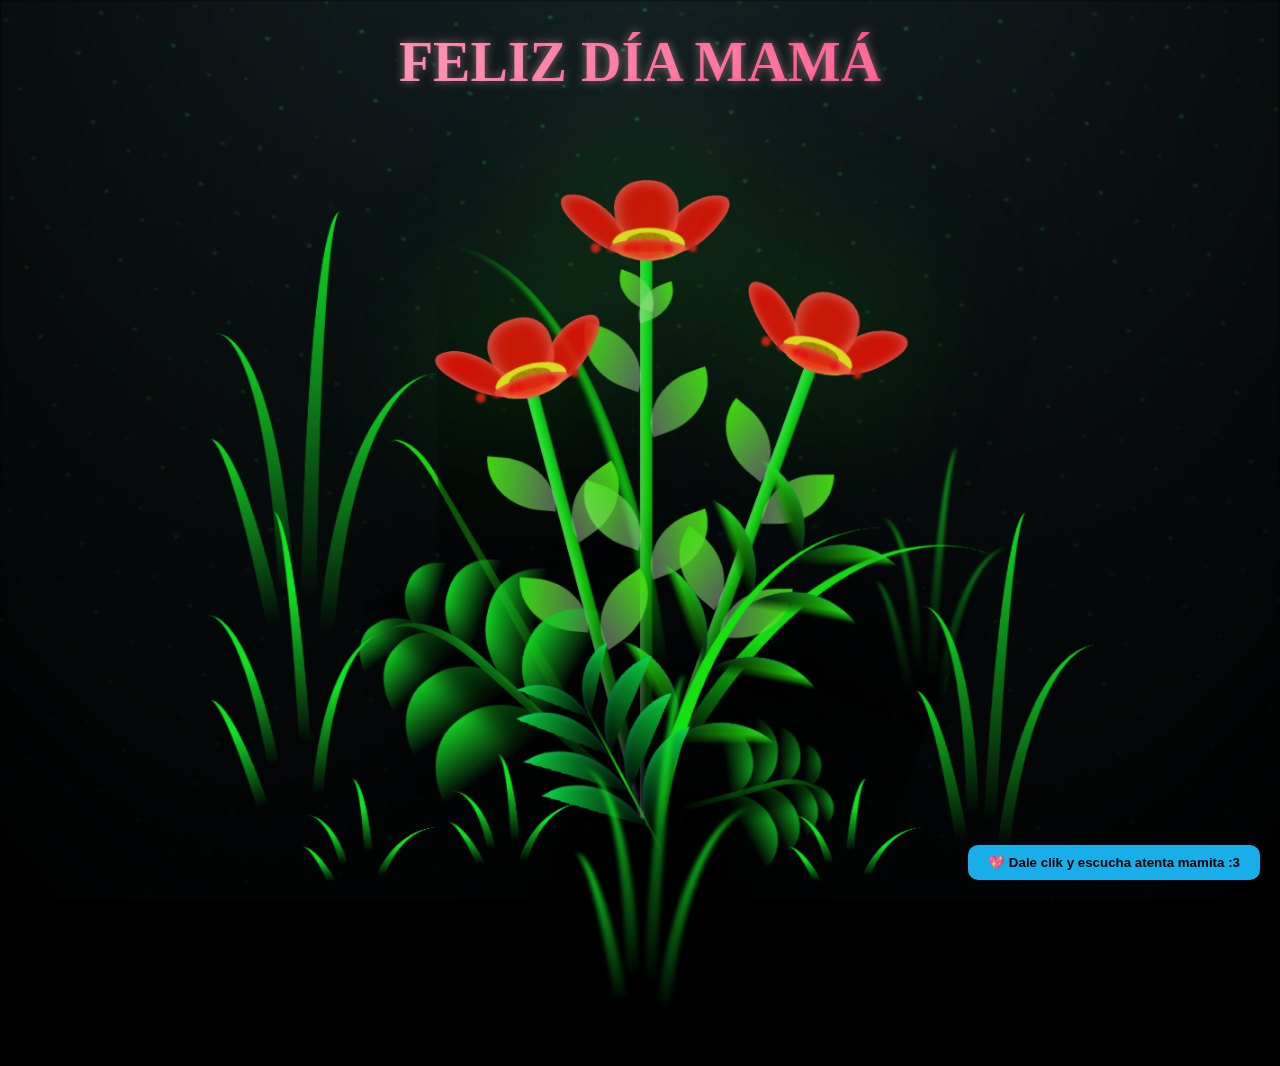
<file: FLORES.html>
<!DOCTYPE html>
<html lang="en">
<head>
    <meta charset="UTF-8">
    <meta http-equiv="X-UA-Compatible" content="IE=edge">
    <meta name="viewport" content="width=device-width, initial-scale=1.0">
    <link rel="stylesheet" href="css/main.css">
    <link rel="icon" href="img/flowers.png" type="image/x-icon">
    <title>FLORES PARA LA MEJOR MADRE DEL MUNDO</title>
      <style>
  .titulo {
    position: absolute;
    top: 30px;
    left: 50%;
    transform: translateX(-50%);
    font-size: 3.5em;
    font-family: 'Dancing Script', cursive;
    background: linear-gradient(90deg, #ff80ab, #ff4081);
    -webkit-background-clip: text;
    -webkit-text-fill-color: transparent;
    text-shadow: 0 0 10px rgba(255, 192, 203, 0.5);
    z-index: 1000;
    animation: aparecer 2s ease-out, glow 3s infinite alternate;
  }

  @keyframes aparecer {
    0% {
      opacity: 0;
      transform: translate(-50%, -40px) scale(0.95);
    }
    100% {
      opacity: 1;
      transform: translate(-50%, 0) scale(1);
    }
  }

  @keyframes glow {
    from {
      text-shadow: 0 0 10px rgba(255, 192, 203, 0.3);
    }
    to {
      text-shadow: 0 0 20px rgba(255, 192, 203, 0.9);
    }
  }
</style>

</head>

<body class="container">
<h1 class="titulo">FELIZ DÍA MAMÁ</h1>

    <div class="night"></div>
    <div class="flowers">
      <div class="flower flower--1">
        <div class="flower__leafs flower__leafs--1">
          <div class="flower__leaf flower__leaf--1"></div>
          <div class="flower__leaf flower__leaf--2"></div>
          <div class="flower__leaf flower__leaf--3"></div>
          <div class="flower__leaf flower__leaf--4"></div>
          <div class="flower__white-circle"></div>
  
          <div class="flower__light flower__light--1"></div>
          <div class="flower__light flower__light--2"></div>
          <div class="flower__light flower__light--3"></div>
          <div class="flower__light flower__light--4"></div>
          <div class="flower__light flower__light--5"></div>
          <div class="flower__light flower__light--6"></div>
          <div class="flower__light flower__light--7"></div>
          <div class="flower__light flower__light--8"></div>
  
        </div>
        <div class="flower__line">
          <div class="flower__line__leaf flower__line__leaf--1"></div>
          <div class="flower__line__leaf flower__line__leaf--2"></div>
          <div class="flower__line__leaf flower__line__leaf--3"></div>
          <div class="flower__line__leaf flower__line__leaf--4"></div>
          <div class="flower__line__leaf flower__line__leaf--5"></div>
          <div class="flower__line__leaf flower__line__leaf--6"></div>
        </div>
      </div>
  
      <div class="flower flower--2">
        <div class="flower__leafs flower__leafs--2">
          <div class="flower__leaf flower__leaf--1"></div>
          <div class="flower__leaf flower__leaf--2"></div>
          <div class="flower__leaf flower__leaf--3"></div>
          <div class="flower__leaf flower__leaf--4"></div>
          <div class="flower__white-circle"></div>
  
          <div class="flower__light flower__light--1"></div>
          <div class="flower__light flower__light--2"></div>
          <div class="flower__light flower__light--3"></div>
          <div class="flower__light flower__light--4"></div>
          <div class="flower__light flower__light--5"></div>
          <div class="flower__light flower__light--6"></div>
          <div class="flower__light flower__light--7"></div>
          <div class="flower__light flower__light--8"></div>
  
        </div>
        <div class="flower__line">
          <div class="flower__line__leaf flower__line__leaf--1"></div>
          <div class="flower__line__leaf flower__line__leaf--2"></div>
          <div class="flower__line__leaf flower__line__leaf--3"></div>
          <div class="flower__line__leaf flower__line__leaf--4"></div>
        </div>
      </div>
  
      <div class="flower flower--3">
        <div class="flower__leafs flower__leafs--3">
          <div class="flower__leaf flower__leaf--1"></div>
          <div class="flower__leaf flower__leaf--2"></div>
          <div class="flower__leaf flower__leaf--3"></div>
          <div class="flower__leaf flower__leaf--4"></div>
          <div class="flower__white-circle"></div>
  
          <div class="flower__light flower__light--1"></div>
          <div class="flower__light flower__light--2"></div>
          <div class="flower__light flower__light--3"></div>
          <div class="flower__light flower__light--4"></div>
          <div class="flower__light flower__light--5"></div>
          <div class="flower__light flower__light--6"></div>
          <div class="flower__light flower__light--7"></div>
          <div class="flower__light flower__light--8"></div>
  
        </div>
        <div class="flower__line">
          <div class="flower__line__leaf flower__line__leaf--1"></div>
          <div class="flower__line__leaf flower__line__leaf--2"></div>
          <div class="flower__line__leaf flower__line__leaf--3"></div>
          <div class="flower__line__leaf flower__line__leaf--4"></div>
        </div>
      </div>
  
      <div class="grow-ans" style="--d:1.2s">
        <div class="flower__g-long">
          <div class="flower__g-long__top"></div>
          <div class="flower__g-long__bottom"></div>
        </div>
      </div>
  
      <div class="growing-grass">
        <div class="flower__grass flower__grass--1">
          <div class="flower__grass--top"></div>
          <div class="flower__grass--bottom"></div>
          <div class="flower__grass__leaf flower__grass__leaf--1"></div>
          <div class="flower__grass__leaf flower__grass__leaf--2"></div>
          <div class="flower__grass__leaf flower__grass__leaf--3"></div>
          <div class="flower__grass__leaf flower__grass__leaf--4"></div>
          <div class="flower__grass__leaf flower__grass__leaf--5"></div>
          <div class="flower__grass__leaf flower__grass__leaf--6"></div>
          <div class="flower__grass__leaf flower__grass__leaf--7"></div>
          <div class="flower__grass__leaf flower__grass__leaf--8"></div>
          <div class="flower__grass__overlay"></div>
        </div>
      </div>
  
      <div class="growing-grass">
        <div class="flower__grass flower__grass--2">
          <div class="flower__grass--top"></div>
          <div class="flower__grass--bottom"></div>
          <div class="flower__grass__leaf flower__grass__leaf--1"></div>
          <div class="flower__grass__leaf flower__grass__leaf--2"></div>
          <div class="flower__grass__leaf flower__grass__leaf--3"></div>
          <div class="flower__grass__leaf flower__grass__leaf--4"></div>
          <div class="flower__grass__leaf flower__grass__leaf--5"></div>
          <div class="flower__grass__leaf flower__grass__leaf--6"></div>
          <div class="flower__grass__leaf flower__grass__leaf--7"></div>
          <div class="flower__grass__leaf flower__grass__leaf--8"></div>
          <div class="flower__grass__overlay"></div>
        </div>
      </div>
  
      <div class="grow-ans" style="--d:2.4s">
        <div class="flower__g-right flower__g-right--1">
          <div class="leaf"></div>
        </div>
      </div>
  
      <div class="grow-ans" style="--d:2.8s">
        <div class="flower__g-right flower__g-right--2">
          <div class="leaf"></div>
        </div>
      </div>
  
      <div class="grow-ans" style="--d:2.8s">
        <div class="flower__g-front">
          <div class="flower__g-front__leaf-wrapper flower__g-front__leaf-wrapper--1">
            <div class="flower__g-front__leaf"></div>
          </div>
          <div class="flower__g-front__leaf-wrapper flower__g-front__leaf-wrapper--2">
            <div class="flower__g-front__leaf"></div>
          </div>
          <div class="flower__g-front__leaf-wrapper flower__g-front__leaf-wrapper--3">
            <div class="flower__g-front__leaf"></div>
          </div>
          <div class="flower__g-front__leaf-wrapper flower__g-front__leaf-wrapper--4">
            <div class="flower__g-front__leaf"></div>
          </div>
          <div class="flower__g-front__leaf-wrapper flower__g-front__leaf-wrapper--5">
            <div class="flower__g-front__leaf"></div>
          </div>
          <div class="flower__g-front__leaf-wrapper flower__g-front__leaf-wrapper--6">
            <div class="flower__g-front__leaf"></div>
          </div>
          <div class="flower__g-front__leaf-wrapper flower__g-front__leaf-wrapper--7">
            <div class="flower__g-front__leaf"></div>
          </div>
          <div class="flower__g-front__leaf-wrapper flower__g-front__leaf-wrapper--8">
            <div class="flower__g-front__leaf"></div>
          </div>
          <div class="flower__g-front__line"></div>
        </div>
      </div>
  
      <div class="grow-ans" style="--d:3.2s">
        <div class="flower__g-fr">
          <div class="leaf"></div>
          <div class="flower__g-fr__leaf flower__g-fr__leaf--1"></div>
          <div class="flower__g-fr__leaf flower__g-fr__leaf--2"></div>
          <div class="flower__g-fr__leaf flower__g-fr__leaf--3"></div>
          <div class="flower__g-fr__leaf flower__g-fr__leaf--4"></div>
          <div class="flower__g-fr__leaf flower__g-fr__leaf--5"></div>
          <div class="flower__g-fr__leaf flower__g-fr__leaf--6"></div>
          <div class="flower__g-fr__leaf flower__g-fr__leaf--7"></div>
          <div class="flower__g-fr__leaf flower__g-fr__leaf--8"></div>
        </div>
      </div>
  
      <div class="long-g long-g--0">
        <div class="grow-ans" style="--d:3s">
          <div class="leaf leaf--0"></div>
        </div>
        <div class="grow-ans" style="--d:2.2s">
          <div class="leaf leaf--1"></div>
        </div>
        <div class="grow-ans" style="--d:3.4s">
          <div class="leaf leaf--2"></div>
        </div>
        <div class="grow-ans" style="--d:3.6s">
          <div class="leaf leaf--3"></div>
        </div>
      </div>
  
      <div class="long-g long-g--1">
        <div class="grow-ans" style="--d:3.6s">
          <div class="leaf leaf--0"></div>
        </div>
        <div class="grow-ans" style="--d:3.8s">
          <div class="leaf leaf--1"></div>
        </div>
        <div class="grow-ans" style="--d:4s">
          <div class="leaf leaf--2"></div>
        </div>
        <div class="grow-ans" style="--d:4.2s">
          <div class="leaf leaf--3"></div>
        </div>
      </div>
  
      <div class="long-g long-g--2">
        <div class="grow-ans" style="--d:4s">
          <div class="leaf leaf--0"></div>
        </div>
        <div class="grow-ans" style="--d:4.2s">
          <div class="leaf leaf--1"></div>
        </div>
        <div class="grow-ans" style="--d:4.4s">
          <div class="leaf leaf--2"></div>
        </div>
        <div class="grow-ans" style="--d:4.6s">
          <div class="leaf leaf--3"></div>
        </div>
      </div>
  
      <div class="long-g long-g--3">
        <div class="grow-ans" style="--d:4s">
          <div class="leaf leaf--0"></div>
        </div>
        <div class="grow-ans" style="--d:4.2s">
          <div class="leaf leaf--1"></div>
        </div>
        <div class="grow-ans" style="--d:3s">
          <div class="leaf leaf--2"></div>
        </div>
        <div class="grow-ans" style="--d:3.6s">
          <div class="leaf leaf--3"></div>
        </div>
      </div>
  
      <div class="long-g long-g--4">
        <div class="grow-ans" style="--d:4s">
          <div class="leaf leaf--0"></div>
        </div>
        <div class="grow-ans" style="--d:4.2s">
          <div class="leaf leaf--1"></div>
        </div>
        <div class="grow-ans" style="--d:3s">
          <div class="leaf leaf--2"></div>
        </div>
        <div class="grow-ans" style="--d:3.6s">
          <div class="leaf leaf--3"></div>
        </div>
      </div>
  
      <div class="long-g long-g--5">
        <div class="grow-ans" style="--d:4s">
          <div class="leaf leaf--0"></div>
        </div>
        <div class="grow-ans" style="--d:4.2s">
          <div class="leaf leaf--1"></div>
        </div>
        <div class="grow-ans" style="--d:3s">
          <div class="leaf leaf--2"></div>
        </div>
        <div class="grow-ans" style="--d:3.6s">
          <div class="leaf leaf--3"></div>
        </div>
      </div>
  
      <div class="long-g long-g--6">
        <div class="grow-ans" style="--d:4.2s">
          <div class="leaf leaf--0"></div>
        </div>
        <div class="grow-ans" style="--d:4.4s">
          <div class="leaf leaf--1"></div>
        </div>
        <div class="grow-ans" style="--d:4.6s">
          <div class="leaf leaf--2"></div>
        </div>
        <div class="grow-ans" style="--d:4.8s">
          <div class="leaf leaf--3"></div>
        </div>
      </div>
  
      <div class="long-g long-g--7">
        <div class="grow-ans" style="--d:3s">
          <div class="leaf leaf--0"></div>
        </div>
        <div class="grow-ans" style="--d:3.2s">
          <div class="leaf leaf--1"></div>
        </div>
        <div class="grow-ans" style="--d:3.5s">
          <div class="leaf leaf--2"></div>
        </div>
        <div class="grow-ans" style="--d:3.6s">
          <div class="leaf leaf--3"></div>
        </div>
      </div>
    </div>
    <script src="main.js"></script>
    <audio id="bg-music" loop>
      <source src="audio/lov.mp3" type="audio/mpeg">
      Tu navegador no soporta audio HTML5.
    </audio>
    <button onclick="document.getElementById('bg-music').play()" style="position: fixed; bottom: 20px; right: 20px; z-index: 9999; padding: 10px 20px; background: rgb(24, 174, 233); border: none; border-radius: 10px; font-weight: bold; cursor: pointer;">
      💖 Dale clik y escucha atenta mamita :3
    </button>
    
  </body>
</html>
</file>
<file: css/main.css>
*,
*::after,
*::before {
  padding: 0;
  margin: 0;
  box-sizing: border-box;
}

:root {
  --dark-color: #000;
}

body {
  display: flex;
  align-items: flex-end;
  justify-content: center;
  min-height: 100vh;
  background-color: var(--dark-color);
  overflow: hidden;
  perspective: 1000px;
}

.night {
  position: fixed;
  left: 50%;
  top: 0;
  transform: translateX(-50%);
  width: 100%;
  height: 100%;
  filter: blur(0.1vmin);
  background-image: radial-gradient(ellipse at top, transparent 0%, var(--dark-color)), 
  radial-gradient(ellipse at bottom, var(--dark-color), rgba(145, 233, 255, 0.2)), 
  repeating-linear-gradient(220deg, rgb(0, 0, 0) 0px, rgb(0, 0, 0) 19px, transparent 19px, 
  transparent 22px), repeating-linear-gradient(189deg, rgb(0, 0, 0) 0px, rgb(0, 0, 0) 19px, 
  transparent 19px, transparent 22px), repeating-linear-gradient(148deg, rgb(0, 0, 0) 0px, 
  rgb(0, 0, 0) 19px, transparent 19px, transparent 22px), linear-gradient(90deg, rgb(23, 197, 46), 
  rgb(16, 202, 56));
}

.flowers {
  position: relative;
  transform: scale(0.9);
}

.flower {
  position: absolute;
  bottom: 10vmin;
  transform-origin: bottom center;
  z-index: 10;
  --fl-speed: 0.8s;
}
.flower--1 {
  -webkit-animation: moving-flower-1 4s linear infinite;
          animation: moving-flower-1 4s linear infinite;
}
.flower--1 .flower__line {
  height: 70vmin;
  -webkit-animation-delay: 0.3s;
          animation-delay: 0.3s;
}
.flower--1 .flower__line__leaf--1 {
  -webkit-animation: blooming-leaf-right var(--fl-speed) 1.6s backwards;
          animation: blooming-leaf-right var(--fl-speed) 1.6s backwards;
}
.flower--1 .flower__line__leaf--2 {
  -webkit-animation: blooming-leaf-right var(--fl-speed) 1.4s backwards;
          animation: blooming-leaf-right var(--fl-speed) 1.4s backwards;
}
.flower--1 .flower__line__leaf--3 {
  -webkit-animation: blooming-leaf-left var(--fl-speed) 1.2s backwards;
          animation: blooming-leaf-left var(--fl-speed) 1.2s backwards;
}
.flower--1 .flower__line__leaf--4 {
  -webkit-animation: blooming-leaf-left var(--fl-speed) 1s backwards;
          animation: blooming-leaf-left var(--fl-speed) 1s backwards;
}
.flower--1 .flower__line__leaf--5 {
  -webkit-animation: blooming-leaf-right var(--fl-speed) 1.8s backwards;
          animation: blooming-leaf-right var(--fl-speed) 1.8s backwards;
}
.flower--1 .flower__line__leaf--6 {
  -webkit-animation: blooming-leaf-left var(--fl-speed) 2s backwards;
          animation: blooming-leaf-left var(--fl-speed) 2s backwards;
}
.flower--2 {
  left: 50%;
  transform: rotate(20deg);
  -webkit-animation: moving-flower-2 4s linear infinite;
          animation: moving-flower-2 4s linear infinite;
}
.flower--2 .flower__line {
  height: 60vmin;
  -webkit-animation-delay: 0.6s;
          animation-delay: 0.6s;
}
.flower--2 .flower__line__leaf--1 {
  -webkit-animation: blooming-leaf-right var(--fl-speed) 1.9s backwards;
          animation: blooming-leaf-right var(--fl-speed) 1.9s backwards;
}
.flower--2 .flower__line__leaf--2 {
  -webkit-animation: blooming-leaf-right var(--fl-speed) 1.7s backwards;
          animation: blooming-leaf-right var(--fl-speed) 1.7s backwards;
}
.flower--2 .flower__line__leaf--3 {
  -webkit-animation: blooming-leaf-left var(--fl-speed) 1.5s backwards;
          animation: blooming-leaf-left var(--fl-speed) 1.5s backwards;
}
.flower--2 .flower__line__leaf--4 {
  -webkit-animation: blooming-leaf-left var(--fl-speed) 1.3s backwards;
          animation: blooming-leaf-left var(--fl-speed) 1.3s backwards;
}
.flower--3 {
  left: 50%;
  transform: rotate(-15deg);
  -webkit-animation: moving-flower-3 4s linear infinite;
          animation: moving-flower-3 4s linear infinite;
}
.flower--3 .flower__line {
  -webkit-animation-delay: 0.9s;
          animation-delay: 0.9s;
}
.flower--3 .flower__line__leaf--1 {
  -webkit-animation: blooming-leaf-right var(--fl-speed) 2.5s backwards;
          animation: blooming-leaf-right var(--fl-speed) 2.5s backwards;
}
.flower--3 .flower__line__leaf--2 {
  -webkit-animation: blooming-leaf-right var(--fl-speed) 2.3s backwards;
          animation: blooming-leaf-right var(--fl-speed) 2.3s backwards;
}
.flower--3 .flower__line__leaf--3 {
  -webkit-animation: blooming-leaf-left var(--fl-speed) 2.1s backwards;
          animation: blooming-leaf-left var(--fl-speed) 2.1s backwards;
}
.flower--3 .flower__line__leaf--4 {
  -webkit-animation: blooming-leaf-left var(--fl-speed) 1.9s backwards;
          animation: blooming-leaf-left var(--fl-speed) 1.9s backwards;
}
.flower__leafs {
  position: relative;
  -webkit-animation: blooming-flower 2s backwards;
          animation: blooming-flower 2s backwards;
}
.flower__leafs--1 {
  -webkit-animation-delay: 1.1s;
          animation-delay: 1.1s;
}
.flower__leafs--2 {
  -webkit-animation-delay: 1.4s;
          animation-delay: 1.4s;
}
.flower__leafs--3 {
  -webkit-animation-delay: 1.7s;
          animation-delay: 1.7s;
}
.flower__leafs::after {
  content: "";
  position: absolute;
  left: 0;
  top: 0;
  transform: translate(-50%, -100%);
  width: 8vmin;
  height: 8vmin;
  background-color: #13c413;
  filter: blur(10vmin);
}
.flower__leaf {
  position: absolute;
  bottom: 0;
  left: 50%;
  width: 8vmin;
  height: 11vmin;
  border-radius: 51% 49% 47% 53%/44% 45% 55% 69%;
  background-color: #0ec51d;
  background-image: linear-gradient(to top, #f70505, #f50404);/*petalos o animacions de las flores*/
  transform-origin: bottom center;
  opacity: 0.9;
  box-shadow: inset 0 0 2vmin rgba(255, 255, 255, 0.5);
}
.flower__leaf--1 {
  transform: translate(-10%, 1%) rotateY(40deg) rotateX(-50deg);
}
.flower__leaf--2 {
  transform: translate(-50%, -4%) rotateX(40deg);
}
.flower__leaf--3 {
  transform: translate(-90%, 0%) rotateY(45deg) rotateX(50deg);
}
.flower__leaf--4 {
  width: 8vmin;
  height: 8vmin;
  transform-origin: bottom left;
  border-radius: 4vmin 10vmin 4vmin 4vmin;
  transform: translate(0%, 18%) rotateX(70deg) rotate(-43deg);
  background-image: linear-gradient(to top, #e91919, #e90d0d);/*petalos de las flores*/
  z-index: 1;
  opacity: 0.8;
}
.flower__white-circle {
  position: absolute;
  left: -3.5vmin;
  top: -3vmin;
  width: 9vmin;
  height: 4vmin;
  border-radius: 50%;
  background-color: #eee01f; /*circulo de las flores*/
}
.flower__white-circle::after {
  content: "";
  position: absolute;
  left: 50%;
  top: 45%;
  transform: translate(-50%, -50%);
  width: 60%;
  height: 60%;
  border-radius: inherit;
  background-image: repeating-linear-gradient(135deg, rgba(0, 0, 0, 0.03) 0px, 
  rgba(0, 0, 0, 0.03) 1px, transparent 1px, transparent 12px), repeating-linear-gradient(45deg, 
  rgba(0, 0, 0, 0.03) 0px, rgba(0, 0, 0, 0.03) 1px, transparent 1px, transparent 12px), 
  repeating-linear-gradient(67.5deg, rgba(0, 0, 0, 0.03) 0px, rgba(0, 0, 0, 0.03) 1px, 
  transparent 1px, transparent 12px), repeating-linear-gradient(135deg, rgba(0, 0, 0, 0.03) 0px, 
  rgba(0, 0, 0, 0.03) 1px, transparent 1px, transparent 12px), repeating-linear-gradient(45deg, 
  rgba(0, 0, 0, 0.03) 0px, rgba(0, 0, 0, 0.03) 1px, transparent 1px, transparent 12px), 
  repeating-linear-gradient(112.5deg, rgba(0, 0, 0, 0.03) 0px, rgba(0, 0, 0, 0.03) 1px, 
  transparent 1px, transparent 12px), repeating-linear-gradient(112.5deg, rgba(0, 0, 0, 0.03) 0px, 
  rgba(0, 0, 0, 0.03) 1px, transparent 1px, transparent 12px), repeating-linear-gradient(45deg, 
  rgba(0, 0, 0, 0.03) 0px, rgba(0, 0, 0, 0.03) 1px, transparent 1px, transparent 12px), 
  repeating-linear-gradient(22.5deg, rgba(0, 0, 0, 0.03) 0px, rgba(0, 0, 0, 0.03) 1px, 
  transparent 1px, transparent 12px), repeating-linear-gradient(45deg, rgba(0, 0, 0, 0.03) 0px, 
  rgba(0, 0, 0, 0.03) 1px, transparent 1px, transparent 12px), repeating-linear-gradient(22.5deg, 
  rgba(0, 0, 0, 0.03) 0px, rgba(0, 0, 0, 0.03) 1px, transparent 1px, transparent 12px), 
  repeating-linear-gradient(135deg, rgba(0, 0, 0, 0.03) 0px, rgba(0, 0, 0, 0.03) 1px, 
  transparent 1px, transparent 12px), repeating-linear-gradient(157.5deg, rgba(0, 0, 0, 0.03) 0px, 
  rgba(0, 0, 0, 0.03) 1px, transparent 1px, transparent 12px), repeating-linear-gradient(67.5deg, 
  rgba(0, 0, 0, 0.03) 0px, rgba(0, 0, 0, 0.03) 1px, transparent 1px, transparent 12px), 
  repeating-linear-gradient(67.5deg, rgba(0, 0, 0, 0.03) 0px, rgba(0, 0, 0, 0.03) 1px, 
  transparent 1px, transparent 12px), linear-gradient(90deg, rgb(190, 133, 0), rgb(190, 133, 0));
}
.flower__line {
  height: 55vmin;
  width: 1.5vmin;
  background-image: linear-gradient(to left, rgba(0, 0, 0, 0.2), transparent, 
  rgba(255, 255, 255, 0.2)), linear-gradient(to top, transparent 10%, #15ca0e, #13df24);
  box-shadow: inset 0 0 2px rgba(0, 0, 0, 0.5);
  -webkit-animation: grow-flower-tree 4s backwards;
          animation: grow-flower-tree 4s backwards;
}
.flower__line__leaf {
  --w: 7vmin;
  --h: calc(var(--w) + 2vmin);
  position: absolute;
  top: 20%;
  left: 90%;
  width: var(--w);
  height: var(--h);
  border-top-right-radius: var(--h);
  border-bottom-left-radius: var(--h);
  background-image: linear-gradient(to top, rgba(212, 228, 212, 0.4), #3ed80f);
}
.flower__line__leaf--1 {
  transform: rotate(70deg) rotateY(30deg);
}
.flower__line__leaf--2 {
  top: 45%;
  transform: rotate(70deg) rotateY(30deg);
}
.flower__line__leaf--3, .flower__line__leaf--4, .flower__line__leaf--6 {
  border-top-right-radius: 0;
  border-bottom-left-radius: 0;
  border-top-left-radius: var(--h);
  border-bottom-right-radius: var(--h);
  left: -460%;
  top: 12%;
  transform: rotate(-70deg) rotateY(30deg);
}
.flower__line__leaf--4 {
  top: 40%;
}
.flower__line__leaf--5 {
  top: 0;
  transform-origin: left;
  transform: rotate(70deg) rotateY(30deg) scale(0.6);
}
.flower__line__leaf--6 {
  top: -2%;
  left: -450%;
  transform-origin: right;
  transform: rotate(-70deg) rotateY(30deg) scale(0.6);
}
.flower__light {
  position: absolute;
  bottom: 0vmin;
  width: 1vmin;
  height: 1vmin;
  background-color: rgb(236, 13, 13);
  border-radius: 50%;
  filter: blur(0.2vmin);
  -webkit-animation: light-ans 4s linear infinite backwards;
          animation: light-ans 4s linear infinite backwards;
}
.flower__light:nth-child(odd) {
  background-color: #d31616;
}
.flower__light--1 {
  left: -2vmin;
  -webkit-animation-delay: 1s;
          animation-delay: 1s;
}
.flower__light--2 {
  left: 3vmin;
  -webkit-animation-delay: 0.5s;
          animation-delay: 0.5s;
}
.flower__light--3 {
  left: -6vmin;
  -webkit-animation-delay: 0.3s;
          animation-delay: 0.3s;
}
.flower__light--4 {
  left: 6vmin;
  -webkit-animation-delay: 0.9s;
          animation-delay: 0.9s;
}
.flower__light--5 {
  left: -1vmin;
  -webkit-animation-delay: 1.5s;
          animation-delay: 1.5s;
}
.flower__light--6 {
  left: -4vmin;
  -webkit-animation-delay: 3s;
          animation-delay: 3s;
}
.flower__light--7 {
  left: 3vmin;
  -webkit-animation-delay: 2s;
          animation-delay: 2s;
}
.flower__light--8 {
  left: -6vmin;
  -webkit-animation-delay: 3.5s;
          animation-delay: 3.5s;
}
.flower__grass {
  --c: #13ce22;
  --line-w: 1.5vmin;
  position: absolute;
  bottom: 12vmin;
  left: -7vmin;
  display: flex;
  flex-direction: column;
  align-items: flex-end;
  z-index: 20;
  transform-origin: bottom center;
  transform: rotate(-48deg) rotateY(40deg);
}
.flower__grass--1 {
  -webkit-animation: moving-grass 2s linear infinite;
          animation: moving-grass 2s linear infinite;
}
.flower__grass--2 {
  left: 2vmin;
  bottom: 10vmin;
  transform: scale(0.5) rotate(75deg) rotateX(10deg) rotateY(-200deg);
  opacity: 0.8;
  z-index: 0;
  -webkit-animation: moving-grass--2 1.5s linear infinite;
          animation: moving-grass--2 1.5s linear infinite;
}
.flower__grass--top {
  width: 7vmin;
  height: 10vmin;
  border-top-right-radius: 100%;
  border-right: var(--line-w) solid var(--c);
  transform-origin: bottom center;
  transform: rotate(-2deg);
}
.flower__grass--bottom {
  margin-top: -2px;
  width: var(--line-w);
  height: 25vmin;
  background-image: linear-gradient(to top, transparent, var(--c));
}
.flower__grass__leaf {
  --size: 10vmin;
  position: absolute;
  width: calc(var(--size) * 2.1);
  height: var(--size);
  border-top-left-radius: var(--size);
  border-top-right-radius: var(--size);
  background-image: linear-gradient(to top, transparent, transparent 30%, var(--c));
  z-index: 100;
}
.flower__grass__leaf--1 {
  top: -6%;
  left: 30%;
  --size: 6vmin;
  transform: rotate(-20deg);
  -webkit-animation: growing-grass-ans--1 2s 2.6s backwards;
          animation: growing-grass-ans--1 2s 2.6s backwards;
}
@-webkit-keyframes growing-grass-ans--1 {
  0% {
    transform-origin: bottom left;
    transform: rotate(-20deg) scale(0);
  }
}
@keyframes growing-grass-ans--1 {
  0% {
    transform-origin: bottom left;
    transform: rotate(-20deg) scale(0);
  }
}
.flower__grass__leaf--2 {
  top: -5%;
  left: -110%;
  --size: 6vmin;
  transform: rotate(10deg);
  -webkit-animation: growing-grass-ans--2 2s 2.4s linear backwards;
          animation: growing-grass-ans--2 2s 2.4s linear backwards;
}
@-webkit-keyframes growing-grass-ans--2 {
  0% {
    transform-origin: bottom right;
    transform: rotate(10deg) scale(0);
  }
}
@keyframes growing-grass-ans--2 {
  0% {
    transform-origin: bottom right;
    transform: rotate(10deg) scale(0);
  }
}
.flower__grass__leaf--3 {
  top: 5%;
  left: 60%;
  --size: 8vmin;
  transform: rotate(-18deg) rotateX(-20deg);
  -webkit-animation: growing-grass-ans--3 2s 2.2s linear backwards;
          animation: growing-grass-ans--3 2s 2.2s linear backwards;
}
@-webkit-keyframes growing-grass-ans--3 {
  0% {
    transform-origin: bottom left;
    transform: rotate(-18deg) rotateX(-20deg) scale(0);
  }
}
@keyframes growing-grass-ans--3 {
  0% {
    transform-origin: bottom left;
    transform: rotate(-18deg) rotateX(-20deg) scale(0);
  }
}
.flower__grass__leaf--4 {
  top: 6%;
  left: -135%;
  --size: 8vmin;
  transform: rotate(2deg);
  -webkit-animation: growing-grass-ans--4 2s 2s linear backwards;
          animation: growing-grass-ans--4 2s 2s linear backwards;
}
@-webkit-keyframes growing-grass-ans--4 {
  0% {
    transform-origin: bottom right;
    transform: rotate(2deg) scale(0);
  }
}
@keyframes growing-grass-ans--4 {
  0% {
    transform-origin: bottom right;
    transform: rotate(2deg) scale(0);
  }
}
.flower__grass__leaf--5 {
  top: 20%;
  left: 60%;
  --size: 10vmin;
  transform: rotate(-24deg) rotateX(-20deg);
  -webkit-animation: growing-grass-ans--5 2s 1.8s linear backwards;
          animation: growing-grass-ans--5 2s 1.8s linear backwards;
}
@-webkit-keyframes growing-grass-ans--5 {
  0% {
    transform-origin: bottom left;
    transform: rotate(-24deg) rotateX(-20deg) scale(0);
  }
}
@keyframes growing-grass-ans--5 {
  0% {
    transform-origin: bottom left;
    transform: rotate(-24deg) rotateX(-20deg) scale(0);
  }
}
.flower__grass__leaf--6 {
  top: 22%;
  left: -180%;
  --size: 10vmin;
  transform: rotate(10deg);
  -webkit-animation: growing-grass-ans--6 2s 1.6s linear backwards;
          animation: growing-grass-ans--6 2s 1.6s linear backwards;
}
@-webkit-keyframes growing-grass-ans--6 {
  0% {
    transform-origin: bottom right;
    transform: rotate(10deg) scale(0);
  }
}
@keyframes growing-grass-ans--6 {
  0% {
    transform-origin: bottom right;
    transform: rotate(10deg) scale(0);
  }
}
.flower__grass__leaf--7 {
  top: 39%;
  left: 70%;
  --size: 10vmin;
  transform: rotate(-10deg);
  -webkit-animation: growing-grass-ans--7 2s 1.4s linear backwards;
          animation: growing-grass-ans--7 2s 1.4s linear backwards;
}
@-webkit-keyframes growing-grass-ans--7 {
  0% {
    transform-origin: bottom left;
    transform: rotate(-10deg) scale(0);
  }
}
@keyframes growing-grass-ans--7 {
  0% {
    transform-origin: bottom left;
    transform: rotate(-10deg) scale(0);
  }
}
.flower__grass__leaf--8 {
  top: 40%;
  left: -215%;
  --size: 11vmin;
  transform: rotate(10deg);
  -webkit-animation: growing-grass-ans--8 2s 1.2s linear backwards;
          animation: growing-grass-ans--8 2s 1.2s linear backwards;
}
@-webkit-keyframes growing-grass-ans--8 {
  0% {
    transform-origin: bottom right;
    transform: rotate(10deg) scale(0);
  }
}
@keyframes growing-grass-ans--8 {
  0% {
    transform-origin: bottom right;
    transform: rotate(10deg) scale(0);
  }
}
.flower__grass__overlay {
  position: absolute;
  top: -10%;
  right: 0%;
  width: 100%;
  height: 100%;
  background-color: rgba(0, 0, 0, 0.6);
  filter: blur(1.5vmin);
  z-index: 100;
}
.flower__g-long {
  --w: 2vmin;
  --h: 6vmin;
  --c: #21d610;
  position: absolute;
  bottom: 10vmin;
  left: -3vmin;
  transform-origin: bottom center;
  transform: rotate(-30deg) rotateY(-20deg);
  display: flex;
  flex-direction: column;
  align-items: flex-end;
  -webkit-animation: flower-g-long-ans 3s linear infinite;
          animation: flower-g-long-ans 3s linear infinite;
}
@-webkit-keyframes flower-g-long-ans {
  0%, 100% {
    transform: rotate(-30deg) rotateY(-20deg);
  }
  50% {
    transform: rotate(-32deg) rotateY(-20deg);
  }
}
@keyframes flower-g-long-ans {
  0%, 100% {
    transform: rotate(-30deg) rotateY(-20deg);
  }
  50% {
    transform: rotate(-32deg) rotateY(-20deg);
  }
}
.flower__g-long__top {
  top: calc(var(--h) * -1);
  width: calc(var(--w) + 1vmin);
  height: var(--h);
  border-top-right-radius: 100%;
  border-right: 0.7vmin solid var(--c);
  transform: translate(-0.7vmin, 1vmin);
}
.flower__g-long__bottom {
  width: var(--w);
  height: 50vmin;
  transform-origin: bottom center;
  background-image: linear-gradient(to top, transparent 30%, var(--c));
  box-shadow: inset 0 0 2px rgba(0, 0, 0, 0.5);
  -webkit-clip-path: polygon(35% 0, 65% 1%, 100% 100%, 0% 100%);
          clip-path: polygon(35% 0, 65% 1%, 100% 100%, 0% 100%);
}
.flower__g-right {
  position: absolute;
  bottom: 6vmin;
  left: -2vmin;
  transform-origin: bottom left;
  transform: rotate(20deg);
}
.flower__g-right .leaf {
  width: 30vmin;
  height: 50vmin;
  border-top-left-radius: 100%;
  border-left: 2vmin solid #13db13;
  background-image: linear-gradient(to bottom, transparent, var(--dark-color) 60%);
  -webkit-mask-image: linear-gradient(to top, transparent 30%, #1bcf42 60%);
}
.flower__g-right--1 {
  -webkit-animation: flower-g-right-ans 2.5s linear infinite;
          animation: flower-g-right-ans 2.5s linear infinite;
}
.flower__g-right--2 {
  left: 5vmin;
  transform: rotateY(-180deg);
  -webkit-animation: flower-g-right-ans--2 3s linear infinite;
          animation: flower-g-right-ans--2 3s linear infinite;
}
.flower__g-right--2 .leaf {
  height: 75vmin;
  filter: blur(0.3vmin);
  opacity: 0.8;
}
@-webkit-keyframes flower-g-right-ans {
  0%, 100% {
    transform: rotate(20deg);
  }
  50% {
    transform: rotate(24deg) rotateX(-20deg);
  }
}
@keyframes flower-g-right-ans {
  0%, 100% {
    transform: rotate(20deg);
  }
  50% {
    transform: rotate(24deg) rotateX(-20deg);
  }
}
@-webkit-keyframes flower-g-right-ans--2 {
  0%, 100% {
    transform: rotateY(-180deg) rotate(0deg) rotateX(-20deg);
  }
  50% {
    transform: rotateY(-180deg) rotate(6deg) rotateX(-20deg);
  }
}
@keyframes flower-g-right-ans--2 {
  0%, 100% {
    transform: rotateY(-180deg) rotate(0deg) rotateX(-20deg);
  }
  50% {
    transform: rotateY(-180deg) rotate(6deg) rotateX(-20deg);
  }
}
.flower__g-front {
  position: absolute;
  bottom: 6vmin;
  left: 2.5vmin;
  z-index: 100;
  transform-origin: bottom center;
  transform: rotate(-28deg) rotateY(30deg) scale(1.04);
  -webkit-animation: flower__g-front-ans 2s linear infinite;
          animation: flower__g-front-ans 2s linear infinite;
}
@-webkit-keyframes flower__g-front-ans {
  0%, 100% {
    transform: rotate(-28deg) rotateY(30deg) scale(1.04);
  }
  50% {
    transform: rotate(-35deg) rotateY(40deg) scale(1.04);
  }
}
@keyframes flower__g-front-ans {
  0%, 100% {
    transform: rotate(-28deg) rotateY(30deg) scale(1.04);
  }
  50% {
    transform: rotate(-35deg) rotateY(40deg) scale(1.04);
  }
}
.flower__g-front__line {
  width: 0.3vmin;
  height: 20vmin;
  background-image: linear-gradient(to top, transparent, #0dd60d, transparent 100%);
  position: relative;
}
.flower__g-front__leaf-wrapper {
  position: absolute;
  top: 0;
  left: 0;
  transform-origin: bottom left;
  transform: rotate(10deg);
}
.flower__g-front__leaf-wrapper:nth-child(even) {
  left: 0vmin;
  transform: rotateY(-180deg) rotate(5deg);
  -webkit-animation: flower__g-front__leaf-left-ans 1s ease-in backwards;
          animation: flower__g-front__leaf-left-ans 1s ease-in backwards;
}
.flower__g-front__leaf-wrapper:nth-child(odd) {
  -webkit-animation: flower__g-front__leaf-ans 1s ease-in backwards;
          animation: flower__g-front__leaf-ans 1s ease-in backwards;
}
.flower__g-front__leaf-wrapper--1 {
  top: -8vmin;
  transform: scale(0.7);
  -webkit-animation: flower__g-front__leaf-ans 1s 5.5s ease-in backwards !important;
          animation: flower__g-front__leaf-ans 1s 5.5s ease-in backwards !important;
}
.flower__g-front__leaf-wrapper--2 {
  top: -8vmin;
  transform: rotateY(-180deg) scale(0.7) !important;
  -webkit-animation: flower__g-front__leaf-left-ans-2 1s 4.6s ease-in backwards !important;
          animation: flower__g-front__leaf-left-ans-2 1s 4.6s ease-in backwards !important;
}
.flower__g-front__leaf-wrapper--3 {
  top: -3vmin;
  -webkit-animation: flower__g-front__leaf-ans 1s 4.6s ease-in backwards;
          animation: flower__g-front__leaf-ans 1s 4.6s ease-in backwards;
}
.flower__g-front__leaf-wrapper--4 {
  top: -3vmin;
  transform: rotateY(-180deg) scale(0.9) !important;
  -webkit-animation: flower__g-front__leaf-left-ans-2 1s 4.6s ease-in backwards !important;
          animation: flower__g-front__leaf-left-ans-2 1s 4.6s ease-in backwards !important;
}
@-webkit-keyframes flower__g-front__leaf-left-ans-2 {
  0% {
    transform: rotateY(-180deg) scale(0);
  }
}
@keyframes flower__g-front__leaf-left-ans-2 {
  0% {
    transform: rotateY(-180deg) scale(0);
  }
}
.flower__g-front__leaf-wrapper--5, .flower__g-front__leaf-wrapper--6 {
  top: 2vmin;
}
.flower__g-front__leaf-wrapper--7, .flower__g-front__leaf-wrapper--8 {
  top: 6.5vmin;
}
.flower__g-front__leaf-wrapper--2 {
  -webkit-animation-delay: 5.2s !important;
          animation-delay: 5.2s !important;
}
.flower__g-front__leaf-wrapper--3 {
  -webkit-animation-delay: 4.9s !important;
          animation-delay: 4.9s !important;
}
.flower__g-front__leaf-wrapper--5 {
  -webkit-animation-delay: 4.3s !important;
          animation-delay: 4.3s !important;
}
.flower__g-front__leaf-wrapper--6 {
  -webkit-animation-delay: 4.1s !important;
          animation-delay: 4.1s !important;
}
.flower__g-front__leaf-wrapper--7 {
  -webkit-animation-delay: 3.8s !important;
          animation-delay: 3.8s !important;
}
.flower__g-front__leaf-wrapper--8 {
  -webkit-animation-delay: 3.5s !important;
          animation-delay: 3.5s !important;
}
@-webkit-keyframes flower__g-front__leaf-ans {
  0% {
    transform: rotate(10deg) scale(0);
  }
}
@keyframes flower__g-front__leaf-ans {
  0% {
    transform: rotate(10deg) scale(0);
  }
}
@-webkit-keyframes flower__g-front__leaf-left-ans {
  0% {
    transform: rotateY(-180deg) rotate(5deg) scale(0);
  }
}
@keyframes flower__g-front__leaf-left-ans {
  0% {
    transform: rotateY(-180deg) rotate(5deg) scale(0);
  }
}
.flower__g-front__leaf {
  width: 10vmin;
  height: 10vmin;
  border-radius: 100% 0% 0% 100%/100% 100% 0% 0%;
  box-shadow: inset 0 2px 1vmin hsla(184deg, 97%, 58%, 0.2);
  background-image: linear-gradient(to bottom left, transparent, var(--dark-color)), 
  linear-gradient(to bottom right, #0cd33e 50%, transparent 50%, transparent);
  -webkit-mask-image: linear-gradient(to bottom right, #0dd127 50%, transparent 50%, transparent);
  mask-image: linear-gradient(to bottom right, #1cd80b 50%, transparent 50%, transparent);
}
.flower__g-fr {
  position: absolute;
  bottom: -4vmin;
  left: vmin;
  transform-origin: bottom left;
  z-index: 10;
  -webkit-animation: flower__g-fr-ans 2s linear infinite;
          animation: flower__g-fr-ans 2s linear infinite;
}
@-webkit-keyframes flower__g-fr-ans {
  0%, 100% {
    transform: rotate(2deg);
  }
  50% {
    transform: rotate(4deg);
  }
}
@keyframes flower__g-fr-ans {
  0%, 100% {
    transform: rotate(2deg);
  }
  50% {
    transform: rotate(4deg);
  }
}
.flower__g-fr .leaf {
  width: 30vmin;
  height: 50vmin;
  border-top-left-radius: 100%;
  border-left: 2vmin solid #16e00f;
  -webkit-mask-image: linear-gradient(to top, transparent 25%, #0ce71e 50%);
  position: relative;
  z-index: 1;
}
.flower__g-fr__leaf {
  position: absolute;
  top: 0;
  left: 0;
  width: 10vmin;
  height: 10vmin;
  border-radius: 100% 0% 0% 100%/100% 100% 0% 0%;
  box-shadow: inset 0 2px 1vmin hsla(184deg, 97%, 58%, 0.2);
  background-image: linear-gradient(to bottom left, transparent, var(--dark-color) 98%), 
  linear-gradient(to bottom right, #27f70c 45%, transparent 50%, transparent);
  -webkit-mask-image: linear-gradient(135deg, #3ef710 40%, transparent 50%, transparent);
}
.flower__g-fr__leaf--1 {
  left: 20vmin;
  transform: rotate(45deg);
  -webkit-animation: flower__g-fr-leaft-ans-1 0.5s 5.2s linear backwards;
          animation: flower__g-fr-leaft-ans-1 0.5s 5.2s linear backwards;
}
@-webkit-keyframes flower__g-fr-leaft-ans-1 {
  0% {
    transform-origin: left;
    transform: rotate(45deg) scale(0);
  }
}
@keyframes flower__g-fr-leaft-ans-1 {
  0% {
    transform-origin: left;
    transform: rotate(45deg) scale(0);
  }
}
.flower__g-fr__leaf--2 {
  left: 12vmin;
  top: -7vmin;
  transform: rotate(25deg) rotateY(-180deg);
  -webkit-animation: flower__g-fr-leaft-ans-6 0.5s 5s linear backwards;
          animation: flower__g-fr-leaft-ans-6 0.5s 5s linear backwards;
}
.flower__g-fr__leaf--3 {
  left: 15vmin;
  top: 6vmin;
  transform: rotate(55deg);
  -webkit-animation: flower__g-fr-leaft-ans-5 0.5s 4.8s linear backwards;
          animation: flower__g-fr-leaft-ans-5 0.5s 4.8s linear backwards;
}
.flower__g-fr__leaf--4 {
  left: 6vmin;
  top: -2vmin;
  transform: rotate(25deg) rotateY(-180deg);
  -webkit-animation: flower__g-fr-leaft-ans-6 0.5s 4.6s linear backwards;
          animation: flower__g-fr-leaft-ans-6 0.5s 4.6s linear backwards;
}
.flower__g-fr__leaf--5 {
  left: 10vmin;
  top: 14vmin;
  transform: rotate(55deg);
  -webkit-animation: flower__g-fr-leaft-ans-5 0.5s 4.4s linear backwards;
          animation: flower__g-fr-leaft-ans-5 0.5s 4.4s linear backwards;
}
@-webkit-keyframes flower__g-fr-leaft-ans-5 {
  0% {
    transform-origin: left;
    transform: rotate(55deg) scale(0);
  }
}
@keyframes flower__g-fr-leaft-ans-5 {
  0% {
    transform-origin: left;
    transform: rotate(55deg) scale(0);
  }
}
.flower__g-fr__leaf--6 {
  left: 0vmin;
  top: 6vmin;
  transform: rotate(25deg) rotateY(-180deg);
  -webkit-animation: flower__g-fr-leaft-ans-6 0.5s 4.2s linear backwards;
          animation: flower__g-fr-leaft-ans-6 0.5s 4.2s linear backwards;
}
@-webkit-keyframes flower__g-fr-leaft-ans-6 {
  0% {
    transform-origin: right;
    transform: rotate(25deg) rotateY(-180deg) scale(0);
  }
}
@keyframes flower__g-fr-leaft-ans-6 {
  0% {
    transform-origin: right;
    transform: rotate(25deg) rotateY(-180deg) scale(0);
  }
}
.flower__g-fr__leaf--7 {
  left: 5vmin;
  top: 22vmin;
  transform: rotate(45deg);
  -webkit-animation: flower__g-fr-leaft-ans-7 0.5s 4s linear backwards;
          animation: flower__g-fr-leaft-ans-7 0.5s 4s linear backwards;
}
@-webkit-keyframes flower__g-fr-leaft-ans-7 {
  0% {
    transform-origin: left;
    transform: rotate(45deg) scale(0);
  }
}
@keyframes flower__g-fr-leaft-ans-7 {
  0% {
    transform-origin: left;
    transform: rotate(45deg) scale(0);
  }
}
.flower__g-fr__leaf--8 {
  left: -4vmin;
  top: 15vmin;
  transform: rotate(15deg) rotateY(-180deg);
  -webkit-animation: flower__g-fr-leaft-ans-8 0.5s 3.8s linear backwards;
          animation: flower__g-fr-leaft-ans-8 0.5s 3.8s linear backwards;
}
@-webkit-keyframes flower__g-fr-leaft-ans-8 {
  0% {
    transform-origin: right;
    transform: rotate(15deg) rotateY(-180deg) scale(0);
  }
}
@keyframes flower__g-fr-leaft-ans-8 {
  0% {
    transform-origin: right;
    transform: rotate(15deg) rotateY(-180deg) scale(0);
  }
}

.long-g {
  position: absolute;
  bottom: 25vmin;
  left: -42vmin;
  transform-origin: bottom left;
}
.long-g--1 {
  bottom: 0vmin;
  transform: scale(0.8) rotate(-5deg);
}
.long-g--1 .leaf {
  -webkit-mask-image: linear-gradient(to top, transparent 40%, #00b815 80%) !important;
}
.long-g--1 .leaf--1 {
  --w: 5vmin;
  --h: 60vmin;
  left: -2vmin;
  transform: rotate(3deg) rotateY(-180deg);
}
.long-g--2, .long-g--3 {
  bottom: -3vmin;
  left: -35vmin;
  transform-origin: center;
  transform: scale(0.6) rotateX(60deg);
}
.long-g--2 .leaf, .long-g--3 .leaf {
  -webkit-mask-image: linear-gradient(to top, transparent 50%, #00b815 80%) !important;
}
.long-g--2 .leaf--1, .long-g--3 .leaf--1 {
  left: -1vmin;
  transform: rotateY(-180deg);
}
.long-g--3 {
  left: -17vmin;
  bottom: 0vmin;
}
.long-g--3 .leaf {
  -webkit-mask-image: linear-gradient(to top, transparent 40%, #00b815 80%) !important;
}
.long-g--4 {
  left: 25vmin;
  bottom: -3vmin;
  transform-origin: center;
  transform: scale(0.6) rotateX(60deg);
}
.long-g--4 .leaf {
  -webkit-mask-image: linear-gradient(to top, transparent 50%, #00b815 80%) !important;
}
.long-g--5 {
  left: 42vmin;
  bottom: 0vmin;
  transform: scale(0.8) rotate(2deg);
}
.long-g--6 {
  left: 0vmin;
  bottom: -20vmin;
  z-index: 100;
  filter: blur(0.3vmin);
  transform: scale(0.8) rotate(2deg);
}
.long-g--7 {
  left: 35vmin;
  bottom: 20vmin;
  z-index: -1;
  filter: blur(0.3vmin);
  transform: scale(0.6) rotate(2deg);
  opacity: 0.7;
}
.long-g .leaf {
  --w: 15vmin;
  --h: 40vmin;
  --c: #11e222;
  position: absolute;
  bottom: 0;
  width: var(--w);
  height: var(--h);
  border-top-left-radius: 100%;
  border-left: 2vmin solid var(--c);
  -webkit-mask-image: linear-gradient(to top, transparent 20%, var(--dark-color));
  transform-origin: bottom center;
}
.long-g .leaf--0 {
  left: 2vmin;
  -webkit-animation: leaf-ans-1 4s linear infinite;
          animation: leaf-ans-1 4s linear infinite;
}
.long-g .leaf--1 {
  --w: 5vmin;
  --h: 60vmin;
  -webkit-animation: leaf-ans-1 4s linear infinite;
          animation: leaf-ans-1 4s linear infinite;
}
.long-g .leaf--2 {
  --w: 10vmin;
  --h: 40vmin;
  left: -0.5vmin;
  bottom: 5vmin;
  transform-origin: bottom left;
  transform: rotateY(-180deg);
  -webkit-animation: leaf-ans-2 3s linear infinite;
          animation: leaf-ans-2 3s linear infinite;
}
.long-g .leaf--3 {
  --w: 5vmin;
  --h: 30vmin;
  left: -1vmin;
  bottom: 3.2vmin;
  transform-origin: bottom left;
  transform: rotate(-10deg) rotateY(-180deg);
  -webkit-animation: leaf-ans-3 3s linear infinite;
          animation: leaf-ans-3 3s linear infinite;
}

@-webkit-keyframes leaf-ans-1 {
  0%, 100% {
    transform: rotate(-5deg) scale(1);
  }
  50% {
    transform: rotate(5deg) scale(1.1);
  }
}

@keyframes leaf-ans-1 {
  0%, 100% {
    transform: rotate(-5deg) scale(1);
  }
  50% {
    transform: rotate(5deg) scale(1.1);
  }
}
@-webkit-keyframes leaf-ans-2 {
  0%, 100% {
    transform: rotateY(-180deg) rotate(5deg);
  }
  50% {
    transform: rotateY(-180deg) rotate(0deg) scale(1.1);
  }
}
@keyframes leaf-ans-2 {
  0%, 100% {
    transform: rotateY(-180deg) rotate(5deg);
  }
  50% {
    transform: rotateY(-180deg) rotate(0deg) scale(1.1);
  }
}
@-webkit-keyframes leaf-ans-3 {
  0%, 100% {
    transform: rotate(-10deg) rotateY(-180deg);
  }
  50% {
    transform: rotate(-20deg) rotateY(-180deg);
  }
}
@keyframes leaf-ans-3 {
  0%, 100% {
    transform: rotate(-10deg) rotateY(-180deg);
  }
  50% {
    transform: rotate(-20deg) rotateY(-180deg);
  }
}
.grow-ans {
  -webkit-animation: grow-ans 2s var(--d) backwards;
          animation: grow-ans 2s var(--d) backwards;
}

@-webkit-keyframes grow-ans {
  0% {
    transform: scale(0);
    opacity: 0;
  }
}

@keyframes grow-ans {
  0% {
    transform: scale(0);
    opacity: 0;
  }
}
@-webkit-keyframes light-ans {
  0% {
    opacity: 0;
    transform: translateY(0vmin);
  }
  25% {
    opacity: 1;
    transform: translateY(-5vmin) translateX(-2vmin);
  }
  50% {
    opacity: 1;
    transform: translateY(-15vmin) translateX(2vmin);
    filter: blur(0.2vmin);
  }
  75% {
    transform: translateY(-20vmin) translateX(-2vmin);
    filter: blur(0.2vmin);
  }
  100% {
    transform: translateY(-30vmin);
    opacity: 0;
    filter: blur(1vmin);
  }
}
@keyframes light-ans {
  0% {
    opacity: 0;
    transform: translateY(0vmin);
  }
  25% {
    opacity: 1;
    transform: translateY(-5vmin) translateX(-2vmin);
  }
  50% {
    opacity: 1;
    transform: translateY(-15vmin) translateX(2vmin);
    filter: blur(0.2vmin);
  }
  75% {
    transform: translateY(-20vmin) translateX(-2vmin);
    filter: blur(0.2vmin);
  }
  100% {
    transform: translateY(-30vmin);
    opacity: 0;
    filter: blur(1vmin);
  }
}
@-webkit-keyframes moving-flower-1 {
  0%, 100% {
    transform: rotate(2deg);
  }
  50% {
    transform: rotate(-2deg);
  }
}
@keyframes moving-flower-1 {
  0%, 100% {
    transform: rotate(2deg);
  }
  50% {
    transform: rotate(-2deg);
  }
}
@-webkit-keyframes moving-flower-2 {
  0%, 100% {
    transform: rotate(18deg);
  }
  50% {
    transform: rotate(14deg);
  }
}
@keyframes moving-flower-2 {
  0%, 100% {
    transform: rotate(18deg);
  }
  50% {
    transform: rotate(14deg);
  }
}
@-webkit-keyframes moving-flower-3 {
  0%, 100% {
    transform: rotate(-18deg);
  }
  50% {
    transform: rotate(-20deg) rotateY(-10deg);
  }
}
@keyframes moving-flower-3 {
  0%, 100% {
    transform: rotate(-18deg);
  }
  50% {
    transform: rotate(-20deg) rotateY(-10deg);
  }
}
@-webkit-keyframes blooming-leaf-right {
  0% {
    transform-origin: left;
    transform: rotate(70deg) rotateY(30deg) scale(0);
  }
}
@keyframes blooming-leaf-right {
  0% {
    transform-origin: left;
    transform: rotate(70deg) rotateY(30deg) scale(0);
  }
}
@-webkit-keyframes blooming-leaf-left {
  0% {
    transform-origin: right;
    transform: rotate(-70deg) rotateY(30deg) scale(0);
  }
}
@keyframes blooming-leaf-left {
  0% {
    transform-origin: right;
    transform: rotate(-70deg) rotateY(30deg) scale(0);
  }
}
@-webkit-keyframes grow-flower-tree {
  0% {
    height: 0;
    border-radius: 1vmin;
  }
}
@keyframes grow-flower-tree {
  0% {
    height: 0;
    border-radius: 1vmin;
  }
}
@-webkit-keyframes blooming-flower {
  0% {
    transform: scale(0);
  }
}
@keyframes blooming-flower {
  0% {
    transform: scale(0);
  }
}
@-webkit-keyframes moving-grass {
  0%, 100% {
    transform: rotate(-48deg) rotateY(40deg);
  }
  50% {
    transform: rotate(-50deg) rotateY(40deg);
  }
}
@keyframes moving-grass {
  0%, 100% {
    transform: rotate(-48deg) rotateY(40deg);
  }
  50% {
    transform: rotate(-50deg) rotateY(40deg);
  }
}
@-webkit-keyframes moving-grass--2 {
  0%, 100% {
    transform: scale(0.5) rotate(75deg) rotateX(10deg) rotateY(-200deg);
  }
  50% {
    transform: scale(0.5) rotate(79deg) rotateX(10deg) rotateY(-200deg);
  }
}
@keyframes moving-grass--2 {
  0%, 100% {
    transform: scale(0.5) rotate(75deg) rotateX(10deg) rotateY(-200deg);
  }
  50% {
    transform: scale(0.5) rotate(79deg) rotateX(10deg) rotateY(-200deg);
  }
}
.growing-grass {
  -webkit-animation: growing-grass-ans 1s 2s backwards;
          animation: growing-grass-ans 1s 2s backwards;
}

@-webkit-keyframes growing-grass-ans {
  0% {
    transform: scale(0);
  }
}

@keyframes growing-grass-ans {
  0% {
    transform: scale(0);
  }
}
.container * {
  -webkit-animation-play-state: paused !important;
          animation-play-state: paused !important;
}/*# sourceMappingURL=main.css.map */
</file>
